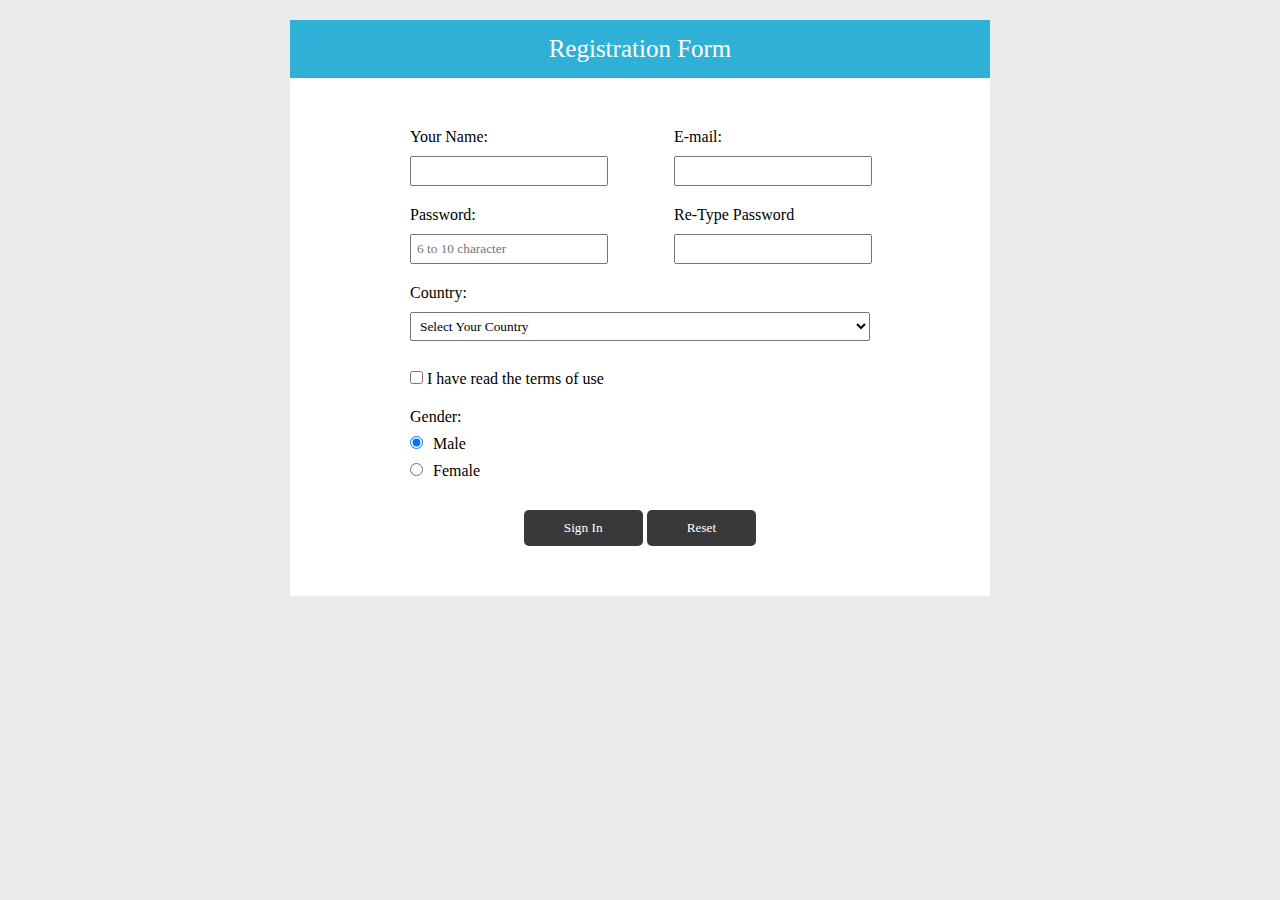
<file: index.html>
<!DOCTYPE html>
<html lang="en">

<head>
    <meta charset="UTF-8">
    <meta name="viewport" content="width=device-width, initial-scale=1.0">
    <title>Form | Tech & Skills</title>
    <link rel="stylesheet" href="style.css">
    <link rel="shortcut icon" href="favicon.png" type="image/x-icon">
</head>

<body>

    <form action="form.html">
        <legend>Registration Form</legend>
        <div class="form-area">
            <div class="form-item">
                <label for="name">Your Name: <br>
                    <input type="text" name="name" id="name" required>
                </label>
            </div>
            <div class="form-item">
                <label for="email">E-mail: <br>
                    <input type="email" name="email" id="email" pattern=".+gmail.com" title="Please type @gmail.com"
                        required>
                </label>
            </div>
            <div class="form-item">
                <label for="password">Password: <br>
                    <input type="password" name="password" id="password" minlength="6" maxlength="10"
                        placeholder="6 to 10 character" required>
                </label>
            </div>
            <div class="form-item">
                <label for="retypepass">Re-Type Password <br>
                    <input type="password" name="retypepass" id="retypepass" minlength="6" maxlength="10" required>
                </label>
            </div>
            <div class="form-item-fullwidth ">
                <label for="country">Country: <br>
                    <select name="country" id="country">
                        <option value="select" selected>Select Your Country</option>
                        <option value="bd">Bangladesh</option>
                        <option value="ind">India</option>
                        <option value="sl">Sri Lanka</option>
                        <option value="nep">Nepal</option>
                    </select>
                </label>
            </div>
            <div class="form-item-fullwidth">
                <input type="checkbox" name="check" id="check">
                <label for="check">I have read the terms of use</label>
            </div>
            <div class="form-item-fullwidth">
                <label for="gender">Gender: <br>
                    <input type="radio" name="gender" id="male" checked><label for="male">Male</label> <br>
                    <input type="radio" name="gender" id="female"><label for="female">Female</label>
                </label>
            </div>
            <div class="button">
                <input type="submit" value="Sign In" class="submit_btn">
                <input type="reset" value="Reset" class="submit_btn">
            </div>
        </div>
    </form>

</body>

</html>
</file>
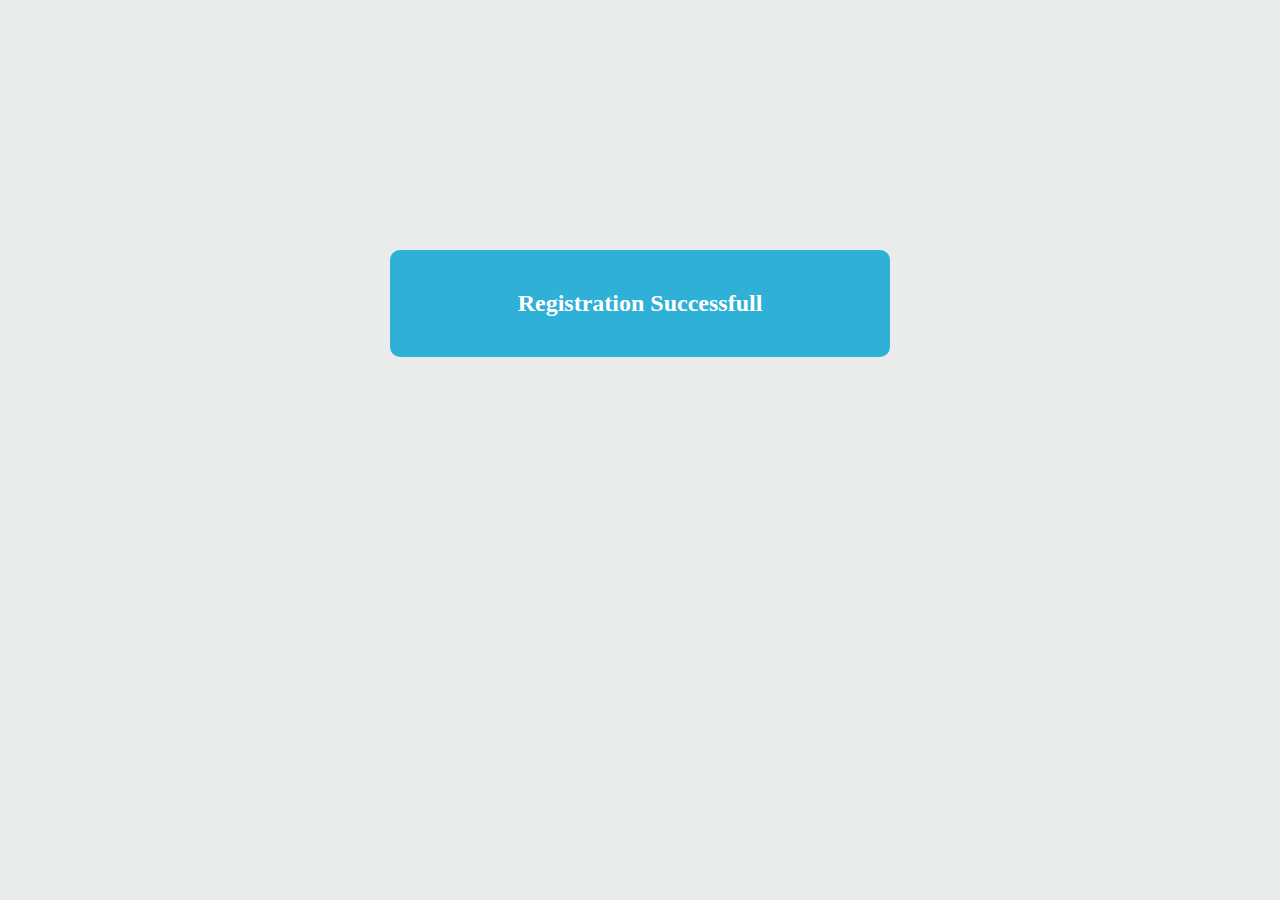
<file: form.html>
<!DOCTYPE html>
<html lang="en">

<head>
    <meta charset="UTF-8">
    <meta name="viewport" content="width=device-width, initial-scale=1.0">
    <title>Successfully Message</title>
    <link rel="shortcut icon" href="favicon.png" type="image/x-icon">
    <style>
        body {
            background-color: #EAECEB;
            font-family: Montserrat;
        }

        .box {
            background-color: #2FB0D7;
            width: 500px;
            margin: 250px auto;
            text-align: center;
            border-radius: 10px;
        }

        .box h2 {
            padding: 40px 0;
            color: #ffffff;
        }
    </style>
</head>

<body>

    <div class="box">
        <h2>Registration Successfull</h2>
    </div>

</body>

</html>
</file>
<file: style.css>
* {
    margin: 0;
    padding: 0;
}

html,
body {
    font-family: Montserrat;
    background-color: #EAECEB;
}

form {
    width: 700px;
    margin: 20px auto;
    background-color: #FFFFFF;
}

form legend {
    font-size: 25px;
    background: #2FB0D7;
    padding: 15px 0;
    text-align: center;
    color: #ffffff;
}

form .form-area {
    padding: 50px 120px;
}

form .form-area .form-item {
    width: 40%;
    margin-right: 80px;
    float: left;
}

form .form-area .form-item:nth-child(2),
form .form-area .form-item:nth-child(4) {
    margin-right: 0;
}

form .form-area .form-item,
form .form-area .form-item-fullwidth {
    margin-bottom: 20px;
}

.form-item-fullwidth {
    width: 100%;
}

input {
    margin-top: 10px;
}

input[type="text"],
input[type="email"],
input[type="password"] {
    width: 100%;
    padding: 5px;
    font-family: Montserrat;
    outline: 0;
}

input[type="radio"] {
    margin-right: 10px;
}

select {
    margin-top: 10px;
    width: 100%;
    padding: 5px;
    font-family: Montserrat;
}

.button {
    text-align: center;
}

.submit_btn {
    border: 0;
    background-color: #393939;
    color: #ffffff;
    padding: 10px 40px;
    font-family: Montserrat;
    text-align: center;
    outline: none;
    cursor: pointer;
    border-radius: 5px;
    -webkit-border-radius: 5px;
    -moz-border-radius: 5px;
    -ms-border-radius: 5px;
    -o-border-radius: 5px;
}
</file>
